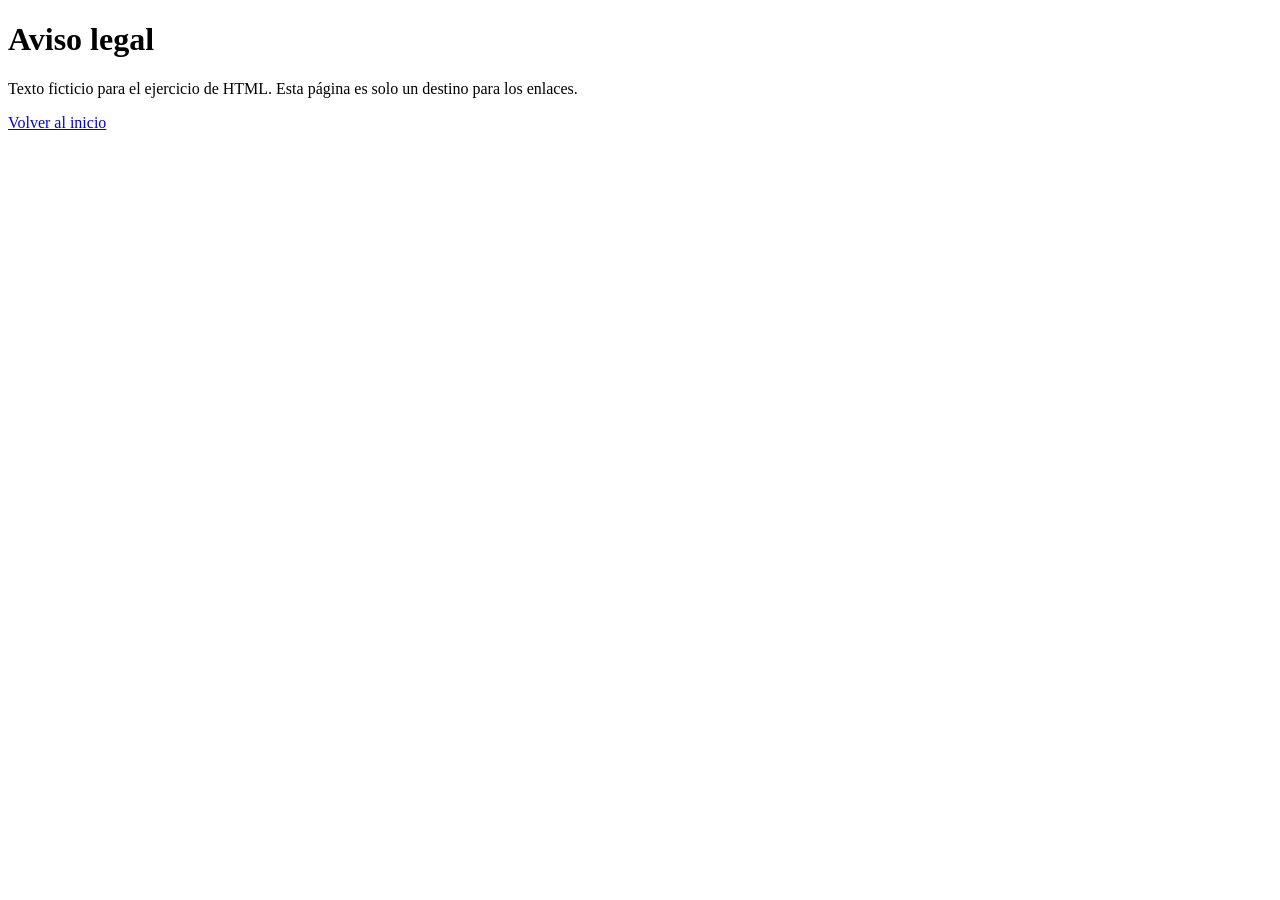
<file: aviso-legal.html>
<!DOCTYPE html>
<html lang="es">
<head>
    <meta charset="UTF-8">
    <title>Aviso legal - Bestiario</title>
</head>
<body>
    <h1>Aviso legal</h1>
    <p>Texto ficticio para el ejercicio de HTML. Esta página es solo un destino para los enlaces.</p>
    <p><a href="index.html">Volver al inicio</a></p>
</body>
</html>
</file>
